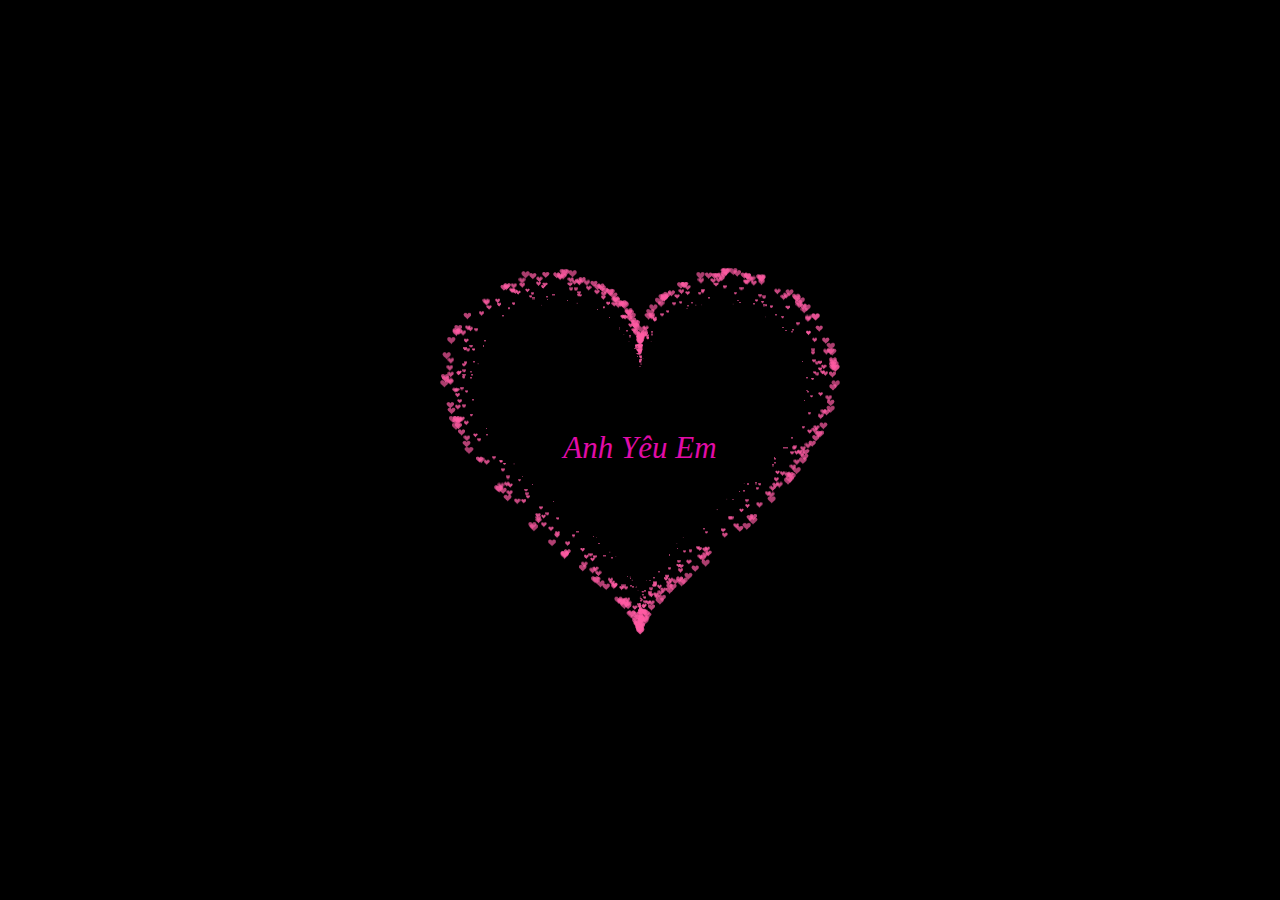
<file: traitim1.html>
<!DOCTYPE HTML PUBLIC "-//W3C//DTD HTML 4.0 Transitional//EN">
<HTML>

<HEAD>
  <link rel="shortcut icon" href="http://imgur.com/CILKGax.png">
  <TITLE> Anh Yêu em </TITLE>
  <META NAME="Generator" CONTENT="EditPlus">
  <META NAME="Author" CONTENT="">
  <META NAME="Keywords" CONTENT="">
  <META NAME="Description" CONTENT="">

  <style>
    html,
    body {
      height: 100%;
      padding: 0;
      margin: 0;
      background: #000;
      display: flex;
      justify-content: center;
      align-items: center;

    }

    .box {
      width: 100%;
      position: absolute;
      top: 50%;
      left: 50%;
      transform: translate(-50%, -50%);
      display: flex;
      flex-direction: column;
    }

    canvas {
      position: absolute;
      width: 100%;
      height: 100%;
    }

    #pinkboard {
      position: relative;
      margin: auto;
      height: 500px;
      width: 500px;
      animation: animate 1.3s infinite;
    }

    #pinkboard:before,
    #pinkboard:after {
      content: '';
      position: absolute;
      background: #FF5CA4;
      width: 100px;
      height: 160px;
      border-top-left-radius: 50px;
      border-top-right-radius: 50px;
    }

    #pinkboard:before {
      left: 100px;
      transform: rotate(-45deg);
      transform-origin: 0 100%;
      box-shadow: 0 14px 28px rgba(0, 0, 0, 0.25),
        0 10px 10px rgba(0, 0, 0, 0.22);
    }

    #pinkboard:after {
      left: 0;
      transform: rotate(45deg);
      transform-origin: 100% 100%;
    }

    @keyframes animate {
      0% {
        transform: scale(1);
      }

      30% {
        transform: scale(.8);
      }

      60% {
        transform: scale(1.2);
      }

      100% {
        transform: scale(1);
      }
    }
  </style>
</HEAD>

<BODY>
  <div class="box">
    <canvas id="pinkboard"></canvas>
  </div>
  <script>
    /*
   * Settings
   */
    var settings = {
      particles: {
        length: 2000, // maximum amount of particles
        duration: 2, // particle duration in sec
        velocity: 100, // particle velocity in pixels/sec
        effect: -1.3, // play with this for a nice effect
        size: 13, // particle size in pixels
      },
    };
    /*
     * RequestAnimationFrame polyfill by Erik Möller
     */
    (function () { var b = 0; var c = ["ms", "moz", "webkit", "o"]; for (var a = 0; a < c.length && !window.requestAnimationFrame; ++a) { window.requestAnimationFrame = window[c[a] + "RequestAnimationFrame"]; window.cancelAnimationFrame = window[c[a] + "CancelAnimationFrame"] || window[c[a] + "CancelRequestAnimationFrame"] } if (!window.requestAnimationFrame) { window.requestAnimationFrame = function (h, e) { var d = new Date().getTime(); var f = Math.max(0, 16 - (d - b)); var g = window.setTimeout(function () { h(d + f) }, f); b = d + f; return g } } if (!window.cancelAnimationFrame) { window.cancelAnimationFrame = function (d) { clearTimeout(d) } } }());
    /*
     * Point class
     */
    var Point = (function () {
      function Point(x, y) {
        this.x = (typeof x !== 'undefined') ? x : 0;
        this.y = (typeof y !== 'undefined') ? y : 0;
      }
      Point.prototype.clone = function () {
        return new Point(this.x, this.y);
      };
      Point.prototype.length = function (length) {
        if (typeof length == 'undefined')
          return Math.sqrt(this.x * this.x + this.y * this.y);
        this.normalize();
        this.x *= length;
        this.y *= length;
        return this;
      };
      Point.prototype.normalize = function () {
        var length = this.length();
        this.x /= length;
        this.y /= length;
        return this;
      };
      return Point;
    })();
    /*
     * Particle class
     */
    var Particle = (function () {
      function Particle() {
        this.position = new Point();
        this.velocity = new Point();
        this.acceleration = new Point();
        this.age = 0;
      }
      Particle.prototype.initialize = function (x, y, dx, dy) {
        this.position.x = x;
        this.position.y = y;
        this.velocity.x = dx;
        this.velocity.y = dy;
        this.acceleration.x = dx * settings.particles.effect;
        this.acceleration.y = dy * settings.particles.effect;
        this.age = 0;
      };
      Particle.prototype.update = function (deltaTime) {
        this.position.x += this.velocity.x * deltaTime;
        this.position.y += this.velocity.y * deltaTime;
        this.velocity.x += this.acceleration.x * deltaTime;
        this.velocity.y += this.acceleration.y * deltaTime;
        this.age += deltaTime;
      };
      Particle.prototype.draw = function (context, image) {
        function ease(t) {
          return (--t) * t * t + 1;
        }
        var size = image.width * ease(this.age / settings.particles.duration);
        context.globalAlpha = 1 - this.age / settings.particles.duration;
        context.drawImage(image, this.position.x - size / 2, this.position.y - size / 2, size, size);
      };
      return Particle;
    })();
    /*
     * ParticlePool class
     */
    var ParticlePool = (function () {
      var particles,
        firstActive = 0,
        firstFree = 0,
        duration = settings.particles.duration;

      function ParticlePool(length) {
        // create and populate particle pool
        particles = new Array(length);
        for (var i = 0; i < particles.length; i++)
          particles[i] = new Particle();
      }
      ParticlePool.prototype.add = function (x, y, dx, dy) {
        particles[firstFree].initialize(x, y, dx, dy);

        // handle circular queue
        firstFree++;
        if (firstFree == particles.length) firstFree = 0;
        if (firstActive == firstFree) firstActive++;
        if (firstActive == particles.length) firstActive = 0;
      };
      ParticlePool.prototype.update = function (deltaTime) {
        var i;

        // update active particles
        if (firstActive < firstFree) {
          for (i = firstActive; i < firstFree; i++)
            particles[i].update(deltaTime);
        }
        if (firstFree < firstActive) {
          for (i = firstActive; i < particles.length; i++)
            particles[i].update(deltaTime);
          for (i = 0; i < firstFree; i++)
            particles[i].update(deltaTime);
        }

        // remove inactive particles
        while (particles[firstActive].age >= duration && firstActive != firstFree) {
          firstActive++;
          if (firstActive == particles.length) firstActive = 0;
        }


      };
      ParticlePool.prototype.draw = function (context, image) {
        // draw active particles
        if (firstActive < firstFree) {
          for (i = firstActive; i < firstFree; i++)
            particles[i].draw(context, image);
        }
        if (firstFree < firstActive) {
          for (i = firstActive; i < particles.length; i++)
            particles[i].draw(context, image);
          for (i = 0; i < firstFree; i++)
            particles[i].draw(context, image);
        }
      };
      return ParticlePool;
    })();
    /*
     * Putting it all together
     */
    (function (canvas) {
      var context = canvas.getContext('2d'),
        particles = new ParticlePool(settings.particles.length),
        particleRate = settings.particles.length / settings.particles.duration, // particles/sec
        time;

      // get point on heart with -PI <= t <= PI
      function pointOnHeart(t) {
        return new Point(
          160 * Math.pow(Math.sin(t), 3),
          130 * Math.cos(t) - 50 * Math.cos(2 * t) - 20 * Math.cos(3 * t) - 10 * Math.cos(4 * t) + 25
        );
      }

      // creating the particle image using a dummy canvas
      var image = (function () {
        var canvas = document.createElement('canvas'),
          context = canvas.getContext('2d');
        canvas.width = settings.particles.size;
        canvas.height = settings.particles.size;
        // helper function to create the path
        function to(t) {
          var point = pointOnHeart(t);
          point.x = settings.particles.size / 2 + point.x * settings.particles.size / 350;
          point.y = settings.particles.size / 2 - point.y * settings.particles.size / 350;
          return point;
        }
        // create the path
        context.beginPath();
        var t = -Math.PI;
        var point = to(t);
        context.moveTo(point.x, point.y);
        while (t < Math.PI) {
          t += 0.01; // baby steps!
          point = to(t);
          context.lineTo(point.x, point.y);
        }
        context.closePath();
        // create the fill
        context.fillStyle = '#FF5CA4';
        context.fill();
        // create the image
        var image = new Image();
        image.src = canvas.toDataURL();
        return image;
      })();

      // render that thing!
      function render() {
        // next animation frame
        requestAnimationFrame(render);

        // update time
        var newTime = new Date().getTime() / 1000,
          deltaTime = newTime - (time || newTime);
        time = newTime;

        // clear canvas
        context.clearRect(0, 0, canvas.width, canvas.height);

        // create new particles
        var amount = particleRate * deltaTime;
        for (var i = 0; i < amount; i++) {
          var pos = pointOnHeart(Math.PI - 2 * Math.PI * Math.random());
          var dir = pos.clone().length(settings.particles.velocity);
          particles.add(canvas.width / 2 + pos.x, canvas.height / 2 - pos.y, dir.x, -dir.y);
        }

        // update and draw particles
        particles.update(deltaTime);
        particles.draw(context, image);
      }

      // handle (re-)sizing of the canvas
      function onResize() {
        canvas.width = canvas.clientWidth;
        canvas.height = canvas.clientHeight;
      }
      window.onresize = onResize;

      // delay rendering bootstrap
      setTimeout(function () {
        onResize();
        render();
      }, 10);
    })(document.getElementById('pinkboard'));
  </script>
  <div class="center-text" , style="background-color:rgb(0, 0, 0);
        width: 100%;
        color: rgb(225, 12, 168);
        height:100%;
        font-size: 31px;
        font-style: italic;
        display: flex;
        align-items: center;
        justify-content: center;
        margin-bottom: 5px;
        text-align: center;">Anh Yêu Em</div>
</BODY>

</HTML>
</file>
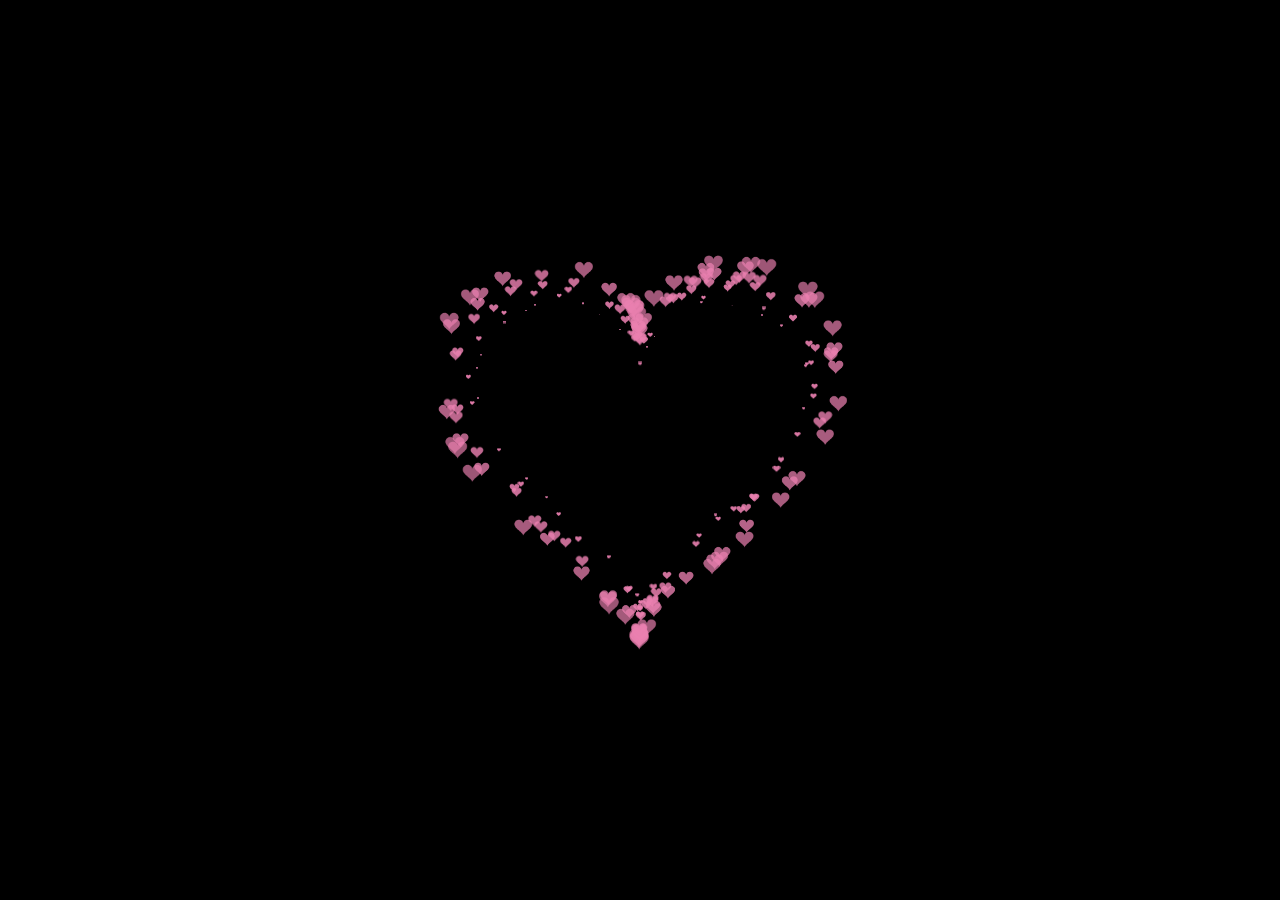
<file: traitim2.html>
<!DOCTYPE HTML PUBLIC "-//W3C//DTD HTML 4.0 Transitional//EN">

<HTML>

<HEAD>
  <link rel="shortcut icon" href="http://imgur.com/CILKGax.png">

  <TITLE> Tim tim tim </TITLE>

  <META NAME="Generator" CONTENT="EditPlus">

  <META NAME="Author" CONTENT="">

  <META NAME="Keywords" CONTENT="">

  <META NAME="Description" CONTENT="">

  <style>
    html,
    body {

      height: 100%;

      padding: 0;

      margin: 0;

      background: #000;

    }

    canvas {

      position: absolute;

      width: 100%;

      height: 100%;

    }
  </style>

</HEAD>


<BODY>

  <canvas id="pinkboard"></canvas>

  <script>

    /*
  
   * Settings
  
   */

    var settings = {

      particles: {

        length: 500, // maximum amount of particles

        duration: 2, // particle duration in sec

        velocity: 100, // particle velocity in pixels/sec

        effect: -0.75, // play with this for a nice effect

        size: 30, // particle size in pixels

      },

    };


    /*
    
     * RequestAnimationFrame polyfill by Erik Möller
    
     */

    (function () { var b = 0; var c = ["ms", "moz", "webkit", "o"]; for (var a = 0; a < c.length && !window.requestAnimationFrame; ++a) { window.requestAnimationFrame = window[c[a] + "RequestAnimationFrame"]; window.cancelAnimationFrame = window[c[a] + "CancelAnimationFrame"] || window[c[a] + "CancelRequestAnimationFrame"] } if (!window.requestAnimationFrame) { window.requestAnimationFrame = function (h, e) { var d = new Date().getTime(); var f = Math.max(0, 16 - (d - b)); var g = window.setTimeout(function () { h(d + f) }, f); b = d + f; return g } } if (!window.cancelAnimationFrame) { window.cancelAnimationFrame = function (d) { clearTimeout(d) } } }());


    /*
    
     * Point class
    
     */

    var Point = (function () {

      function Point(x, y) {

        this.x = (typeof x !== 'undefined') ? x : 0;

        this.y = (typeof y !== 'undefined') ? y : 0;

      }

      Point.prototype.clone = function () {

        return new Point(this.x, this.y);

      };

      Point.prototype.length = function (length) {

        if (typeof length == 'undefined')

          return Math.sqrt(this.x * this.x + this.y * this.y);

        this.normalize();

        this.x *= length;

        this.y *= length;

        return this;

      };

      Point.prototype.normalize = function () {

        var length = this.length();

        this.x /= length;

        this.y /= length;

        return this;

      };

      return Point;

    })();


    /*
    
     * Particle class
    
     */

    var Particle = (function () {

      function Particle() {

        this.position = new Point();

        this.velocity = new Point();

        this.acceleration = new Point();

        this.age = 0;

      }

      Particle.prototype.initialize = function (x, y, dx, dy) {

        this.position.x = x;

        this.position.y = y;

        this.velocity.x = dx;

        this.velocity.y = dy;

        this.acceleration.x = dx * settings.particles.effect;

        this.acceleration.y = dy * settings.particles.effect;

        this.age = 0;

      };

      Particle.prototype.update = function (deltaTime) {

        this.position.x += this.velocity.x * deltaTime;

        this.position.y += this.velocity.y * deltaTime;

        this.velocity.x += this.acceleration.x * deltaTime;

        this.velocity.y += this.acceleration.y * deltaTime;

        this.age += deltaTime;

      };

      Particle.prototype.draw = function (context, image) {

        function ease(t) {

          return (--t) * t * t + 1;

        }

        var size = image.width * ease(this.age / settings.particles.duration);

        context.globalAlpha = 1 - this.age / settings.particles.duration;

        context.drawImage(image, this.position.x - size / 2, this.position.y - size / 2, size, size);

      };

      return Particle;

    })();


    /*
    
     * ParticlePool class
    
     */

    var ParticlePool = (function () {

      var particles,

        firstActive = 0,

        firstFree = 0,

        duration = settings.particles.duration;



      function ParticlePool(length) {

        // create and populate particle pool

        particles = new Array(length);

        for (var i = 0; i < particles.length; i++)

          particles[i] = new Particle();

      }

      ParticlePool.prototype.add = function (x, y, dx, dy) {

        particles[firstFree].initialize(x, y, dx, dy);



        // handle circular queue

        firstFree++;

        if (firstFree == particles.length) firstFree = 0;

        if (firstActive == firstFree) firstActive++;

        if (firstActive == particles.length) firstActive = 0;

      };

      ParticlePool.prototype.update = function (deltaTime) {

        var i;



        // update active particles

        if (firstActive < firstFree) {

          for (i = firstActive; i < firstFree; i++)

            particles[i].update(deltaTime);

        }

        if (firstFree < firstActive) {

          for (i = firstActive; i < particles.length; i++)

            particles[i].update(deltaTime);

          for (i = 0; i < firstFree; i++)

            particles[i].update(deltaTime);

        }



        // remove inactive particles

        while (particles[firstActive].age >= duration && firstActive != firstFree) {

          firstActive++;

          if (firstActive == particles.length) firstActive = 0;

        }





      };

      ParticlePool.prototype.draw = function (context, image) {

        // draw active particles

        if (firstActive < firstFree) {

          for (i = firstActive; i < firstFree; i++)

            particles[i].draw(context, image);

        }

        if (firstFree < firstActive) {

          for (i = firstActive; i < particles.length; i++)

            particles[i].draw(context, image);

          for (i = 0; i < firstFree; i++)

            particles[i].draw(context, image);

        }

      };

      return ParticlePool;

    })();


    /*
    
     * Putting it all together
    
     */

    (function (canvas) {

      var context = canvas.getContext('2d'),

        particles = new ParticlePool(settings.particles.length),

        particleRate = settings.particles.length / settings.particles.duration, // particles/sec

        time;



      // get point on heart with -PI <= t <= PI

      function pointOnHeart(t) {

        return new Point(

          160 * Math.pow(Math.sin(t), 3),

          130 * Math.cos(t) - 50 * Math.cos(2 * t) - 20 * Math.cos(3 * t) - 10 * Math.cos(4 * t) + 25

        );

      }



      // creating the particle image using a dummy canvas

      var image = (function () {

        var canvas = document.createElement('canvas'),

          context = canvas.getContext('2d');

        canvas.width = settings.particles.size;

        canvas.height = settings.particles.size;

        // helper function to create the path

        function to(t) {

          var point = pointOnHeart(t);

          point.x = settings.particles.size / 2 + point.x * settings.particles.size / 350;

          point.y = settings.particles.size / 2 - point.y * settings.particles.size / 350;

          return point;

        }

        // create the path

        context.beginPath();

        var t = -Math.PI;

        var point = to(t);

        context.moveTo(point.x, point.y);

        while (t < Math.PI) {

          t += 0.01; // baby steps!

          point = to(t);

          context.lineTo(point.x, point.y);

        }

        context.closePath();

        // create the fill

        context.fillStyle = '#ea80b0';

        context.fill();

        // create the image

        var image = new Image();

        image.src = canvas.toDataURL();

        return image;

      })();



      // render that thing!

      function render() {

        // next animation frame

        requestAnimationFrame(render);



        // update time

        var newTime = new Date().getTime() / 1000,

          deltaTime = newTime - (time || newTime);

        time = newTime;



        // clear canvas

        context.clearRect(0, 0, canvas.width, canvas.height);



        // create new particles

        var amount = particleRate * deltaTime;

        for (var i = 0; i < amount; i++) {

          var pos = pointOnHeart(Math.PI - 2 * Math.PI * Math.random());

          var dir = pos.clone().length(settings.particles.velocity);

          particles.add(canvas.width / 2 + pos.x, canvas.height / 2 - pos.y, dir.x, -dir.y);

        }



        // update and draw particles

        particles.update(deltaTime);

        particles.draw(context, image);

      }



      // handle (re-)sizing of the canvas

      function onResize() {

        canvas.width = canvas.clientWidth;

        canvas.height = canvas.clientHeight;

      }

      window.onresize = onResize;



      // delay rendering bootstrap

      setTimeout(function () {

        onResize();

        render();

      }, 10);

    })(document.getElementById('pinkboard'));

  </script>

</BODY>

</HTML>
</file>
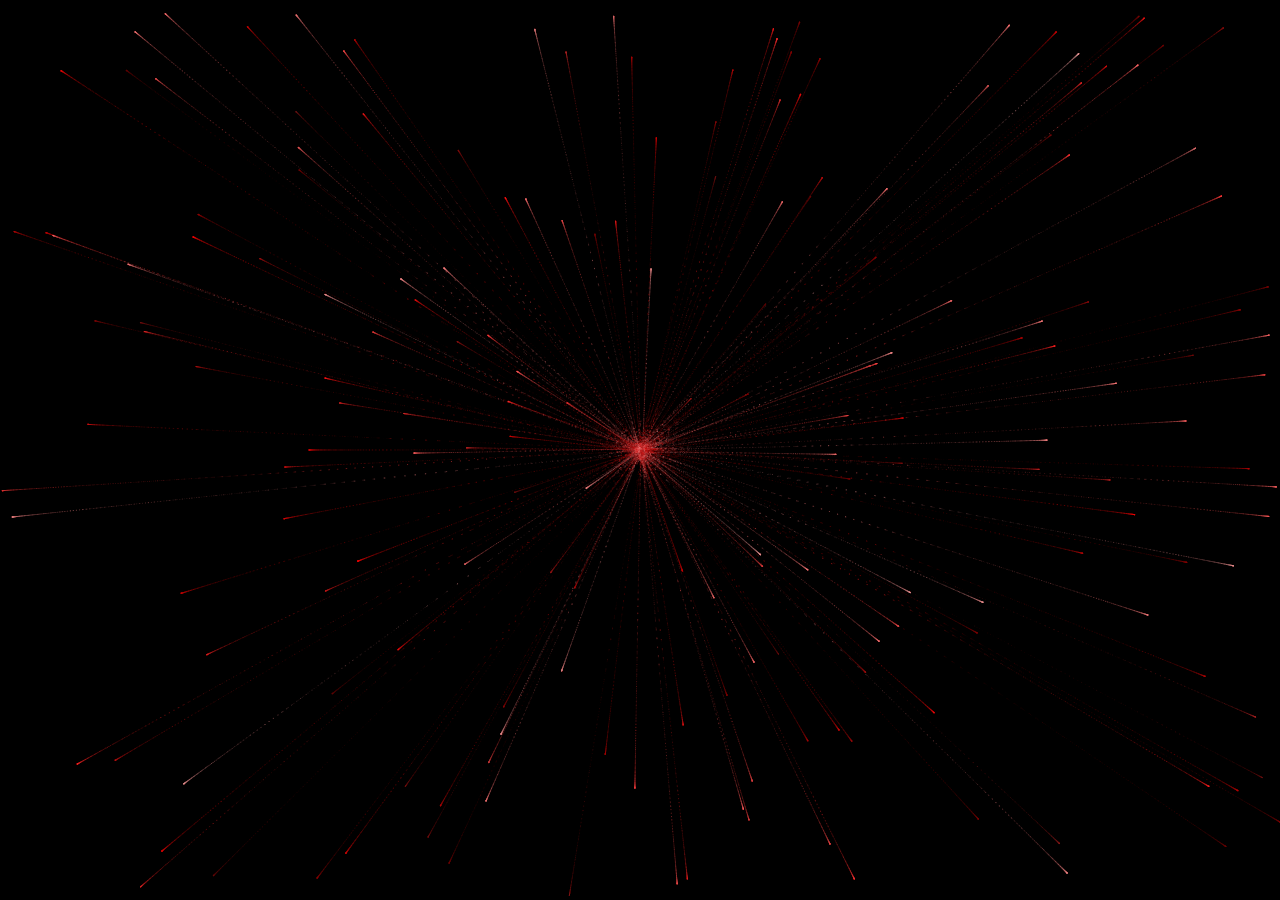
<file: traitim3.html>
<!DOCTYPE html>
<html lang="en">

<head>
  <link rel="shortcut icon" href="http://imgur.com/CILKGax.png">
  <meta charset="UTF-8">
  <meta http-equiv="X-UA-Compatible" content="IE=edge">
  <meta name="viewport" content="width=device-width, initial-scale=1.0">
  <title>Năng lượng tình yêu</title>
  <style>
    canvas {
      position: absolute;
      left: 0;
      top: 0;
      width: 100%;
      height: 100%;
      background-color: rgba(0, 0, 0, .2);
    }
  </style>
</head>

<body>
  <canvas id="heart"></canvas>

  <script>
    window.requestAnimationFrame =
      window.__requestAnimationFrame ||
      window.requestAnimationFrame ||
      window.webkitRequestAnimationFrame ||
      window.mozRequestAnimationFrame ||
      window.oRequestAnimationFrame ||
      window.msRequestAnimationFrame ||
      (function () {
        return function (callback, element) {
          var lastTime = element.__lastTime;
          if (lastTime === undefined) {
            lastTime = 0;
          }
          var currTime = Date.now();
          var timeToCall = Math.max(1, 33 - (currTime - lastTime));
          window.setTimeout(callback, timeToCall);
          element.__lastTime = currTime + timeToCall;
        };
      })();
    window.isDevice = (/android|webos|iphone|ipad|ipod|blackberry|iemobile|opera mini/i.test(((navigator.userAgent || navigator.vendor || window.opera)).toLowerCase()));
    var loaded = false;
    var init = function () {
      if (loaded) return;
      loaded = true;
      var mobile = window.isDevice;
      var koef = mobile ? 0.5 : 1;
      var canvas = document.getElementById('heart');
      var ctx = canvas.getContext('2d');
      var width = canvas.width = koef * innerWidth;
      var height = canvas.height = koef * innerHeight;
      var rand = Math.random;
      ctx.fillStyle = "rgba(0,0,0,1)";
      ctx.fillRect(0, 0, width, height);

      var heartPosition = function (rad) {
        //return [Math.sin(rad), Math.cos(rad)];
        return [Math.pow(Math.sin(rad), 3), -(15 * Math.cos(rad) - 5 * Math.cos(2 * rad) - 2 * Math.cos(3 * rad) - Math.cos(4 * rad))];
      };
      var scaleAndTranslate = function (pos, sx, sy, dx, dy) {
        return [dx + pos[0] * sx, dy + pos[1] * sy];
      };

      window.addEventListener('resize', function () {
        width = canvas.width = koef * innerWidth;
        height = canvas.height = koef * innerHeight;
        ctx.fillStyle = "rgba(0,0,0,1)";
        ctx.fillRect(0, 0, width, height);
      });

      var traceCount = mobile ? 20 : 50;
      var pointsOrigin = [];
      var i;
      var dr = mobile ? 0.3 : 0.1;
      for (i = 0; i < Math.PI * 2; i += dr) pointsOrigin.push(scaleAndTranslate(heartPosition(i), 210, 13, 0, 0));
      for (i = 0; i < Math.PI * 2; i += dr) pointsOrigin.push(scaleAndTranslate(heartPosition(i), 150, 9, 0, 0));
      for (i = 0; i < Math.PI * 2; i += dr) pointsOrigin.push(scaleAndTranslate(heartPosition(i), 90, 5, 0, 0));
      var heartPointsCount = pointsOrigin.length;

      var targetPoints = [];
      var pulse = function (kx, ky) {
        for (i = 0; i < pointsOrigin.length; i++) {
          targetPoints[i] = [];
          targetPoints[i][0] = kx * pointsOrigin[i][0] + width / 2;
          targetPoints[i][1] = ky * pointsOrigin[i][1] + height / 2;
        }
      };

      var e = [];
      for (i = 0; i < heartPointsCount; i++) {
        var x = rand() * width;
        var y = rand() * height;
        e[i] = {
          vx: 0,
          vy: 0,
          R: 2,
          speed: rand() + 5,
          q: ~~(rand() * heartPointsCount),
          D: 2 * (i % 2) - 1,
          force: 0.2 * rand() + 0.7,
          f: "hsla(0," + ~~(40 * rand() + 60) + "%," + ~~(60 * rand() + 20) + "%,.3)",
          trace: []
        };
        for (var k = 0; k < traceCount; k++) e[i].trace[k] = { x: x, y: y };
      }

      var config = {
        traceK: 0.4,
        timeDelta: 0.01
      };

      var time = 0;
      var loop = function () {
        var n = -Math.cos(time);
        pulse((1 + n) * .5, (1 + n) * .5);
        time += ((Math.sin(time)) < 0 ? 9 : (n > 0.8) ? .2 : 1) * config.timeDelta;
        ctx.fillStyle = "rgba(0,0,0,.1)";
        ctx.fillRect(0, 0, width, height);
        for (i = e.length; i--;) {
          var u = e[i];
          var q = targetPoints[u.q];
          var dx = u.trace[0].x - q[0];
          var dy = u.trace[0].y - q[1];
          var length = Math.sqrt(dx * dx + dy * dy);
          if (10 > length) {
            if (0.95 < rand()) {
              u.q = ~~(rand() * heartPointsCount);
            }
            else {
              if (0.99 < rand()) {
                u.D *= -1;
              }
              u.q += u.D;
              u.q %= heartPointsCount;
              if (0 > u.q) {
                u.q += heartPointsCount;
              }
            }
          }
          u.vx += -dx / length * u.speed;
          u.vy += -dy / length * u.speed;
          u.trace[0].x += u.vx;
          u.trace[0].y += u.vy;
          u.vx *= u.force;
          u.vy *= u.force;
          for (k = 0; k < u.trace.length - 1;) {
            var T = u.trace[k];
            var N = u.trace[++k];
            N.x -= config.traceK * (N.x - T.x);
            N.y -= config.traceK * (N.y - T.y);
          }
          ctx.fillStyle = u.f;
          for (k = 0; k < u.trace.length; k++) {
            ctx.fillRect(u.trace[k].x, u.trace[k].y, 1, 1);
          }
        }
        //ctx.fillStyle = "rgba(255,255,255,1)";
        //for (i = u.trace.length; i--;) ctx.fillRect(targetPoints[i][0], targetPoints[i][1], 2, 2);

        window.requestAnimationFrame(loop, canvas);
      };
      loop();
    };

    var s = document.readyState;
    if (s === 'complete' || s === 'loaded' || s === 'interactive') init();
    else document.addEventListener('DOMContentLoaded', init, false);
  </script>
</body>

</html>
</file>
